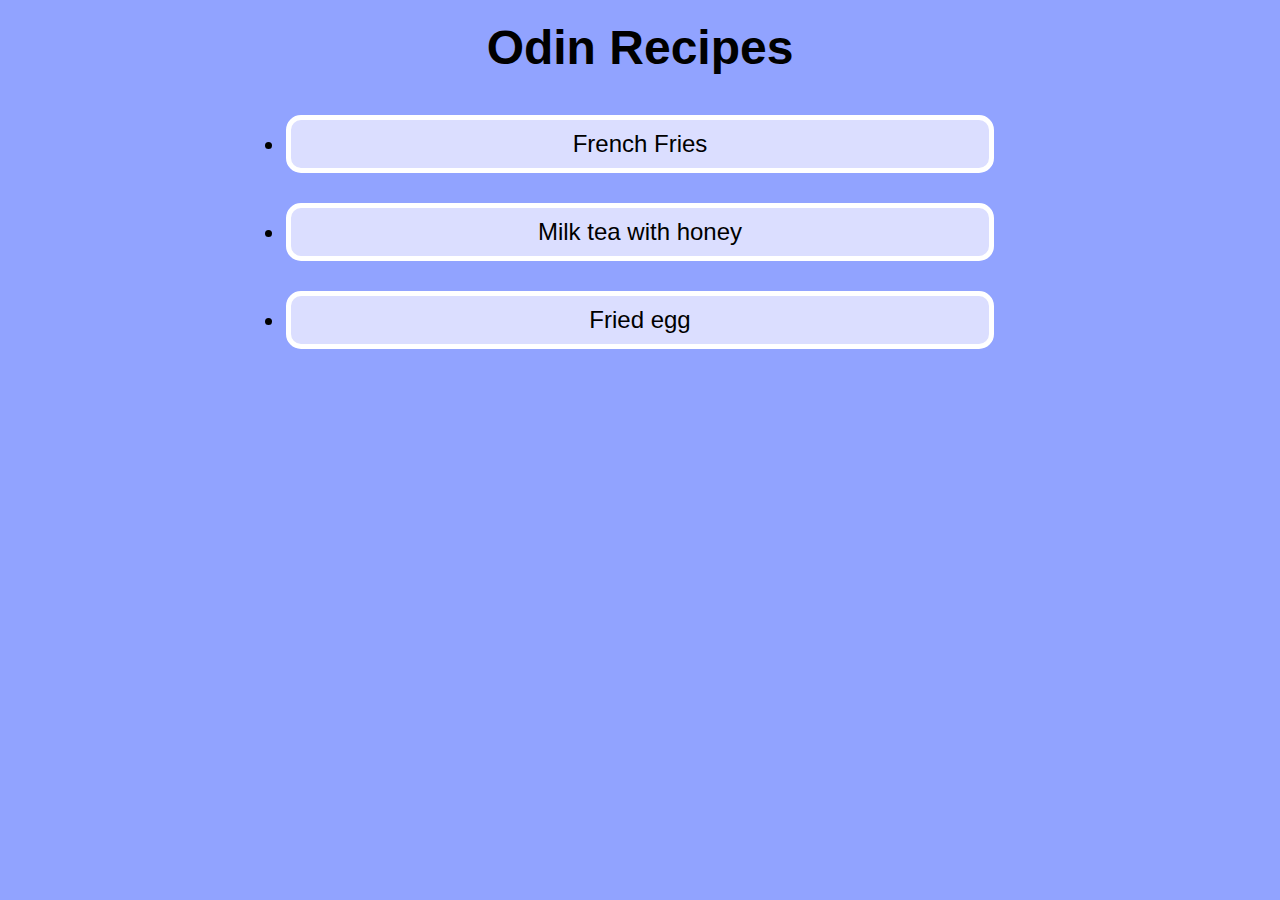
<file: index.html>
<!DOCTYPE html>
<html lang="en">
    <head>
        <meta charset="UTF-8" />
        <meta name="viewport" content="width=device-width, initial-scale=1.0" />
        <link rel="stylesheet" href="styles.css">
        <title>Document</title>
    </head>
    <body>
        <h1>Odin Recipes</h1>
        <ul class="links">
            <li id="a"><a href="recipes/frenchFries.html">French Fries</a></li>
            <li id="a"><a href="recipes/tea.html">Milk tea with honey</a></li>
            <li id="a"><a href="recipes/friedegg.html">Fried egg</a></li>
        </ul>
    </body>
</html>
</file>
<file: styles.css>
*{
    padding: 0;
    margin: 0;
    box-sizing: border-box;
}

h1 {
    text-align: center;
    padding: 10px;
    margin: 10px;
}

body{
    font-family: Verdana, Geneva, Tahoma, sans-serif;
    font-size: 24px;
    background-color: rgb(145, 163, 255);
}

.links{
    display: block;
    margin-left: auto;
    margin-right: auto;
    width: 60%;
    text-align: center;
    /* border: red solid 5px; */
}

#a:hover {
    background-color: rgb(200, 202, 233);
    border-color: rgb(232, 231, 231);
}

#a {
    /* width: ; */
    margin: 30px;
    border: white solid 5px;
    border-radius: 15px;
    background-color: rgb(219, 222, 255);
    padding: 10px;
}

a {
    text-decoration: none;
    color: black
}
</file>
